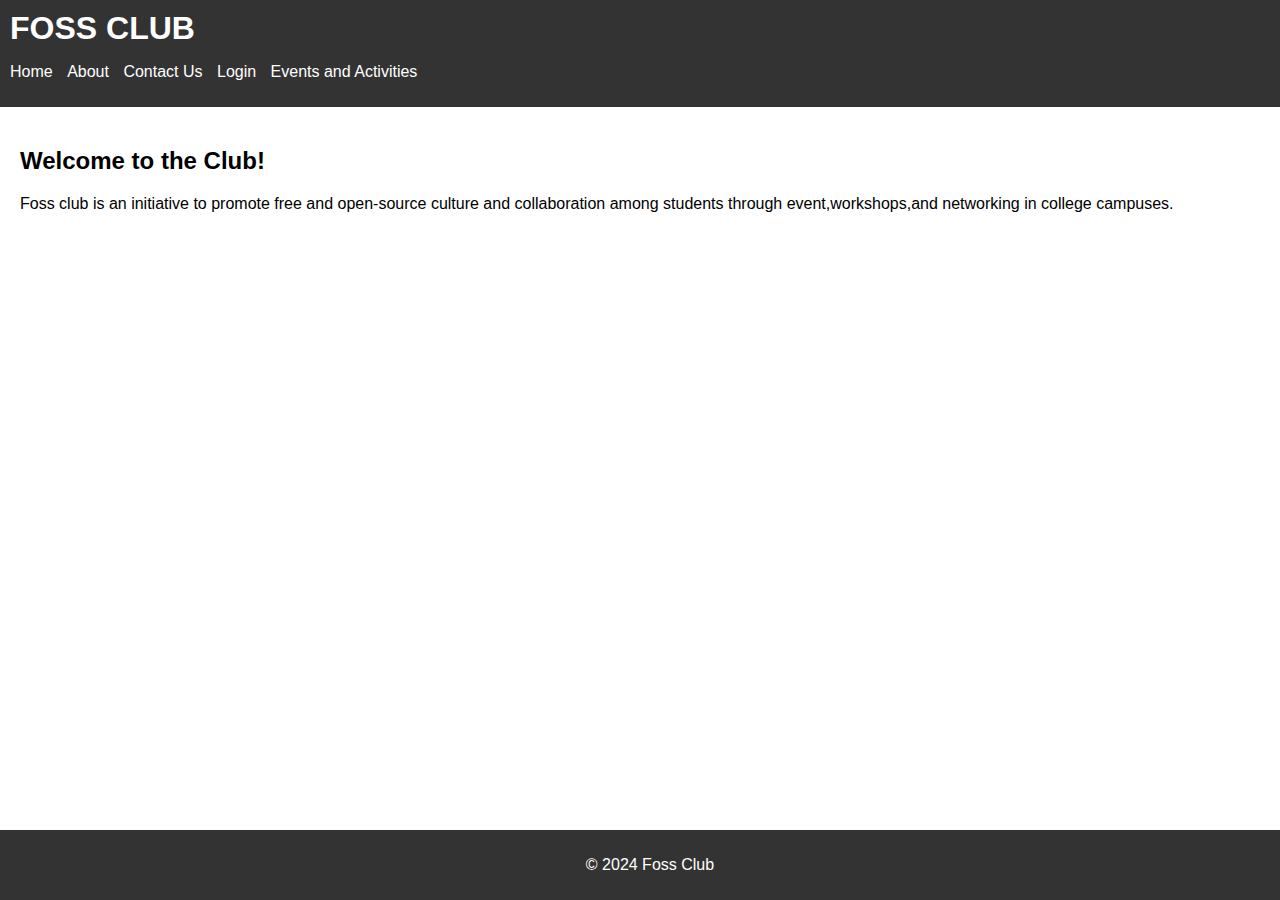
<file: index.html>
<!DOCTYPE html>
<html lang="en">
<head>
    <meta charset="UTF-8">
    <meta name="viewport" content="width=device-width, initial-scale=1.0">
    <link rel="stylesheet" href="styles.css">
    <title>FossClub_lbsitw</title>
</head>
<body>
    <header>
        <h1>FOSS CLUB</h1>
        <nav>
            <ul>
                <li><a href="index.html">Home</a></li>
                <li><a href="about.html">About</a></li>
                <li><a href="contact.html">Contact Us</a></li>
                <li><a href="login.html">Login</a></li>
                <li><a href="events.html">Events and Activities</a></li>
            </ul>
        </nav>
    </header>
    <main>
        <h2>Welcome to the  Club!</h2>
        <p>Foss club is an initiative to promote free and open-source culture and collaboration among students through event,workshops,and networking in college campuses.</p>
    </main>

    <footer>
        <p>&copy; 2024 Foss Club</p>
    </footer>
</body>
</html>
</file>
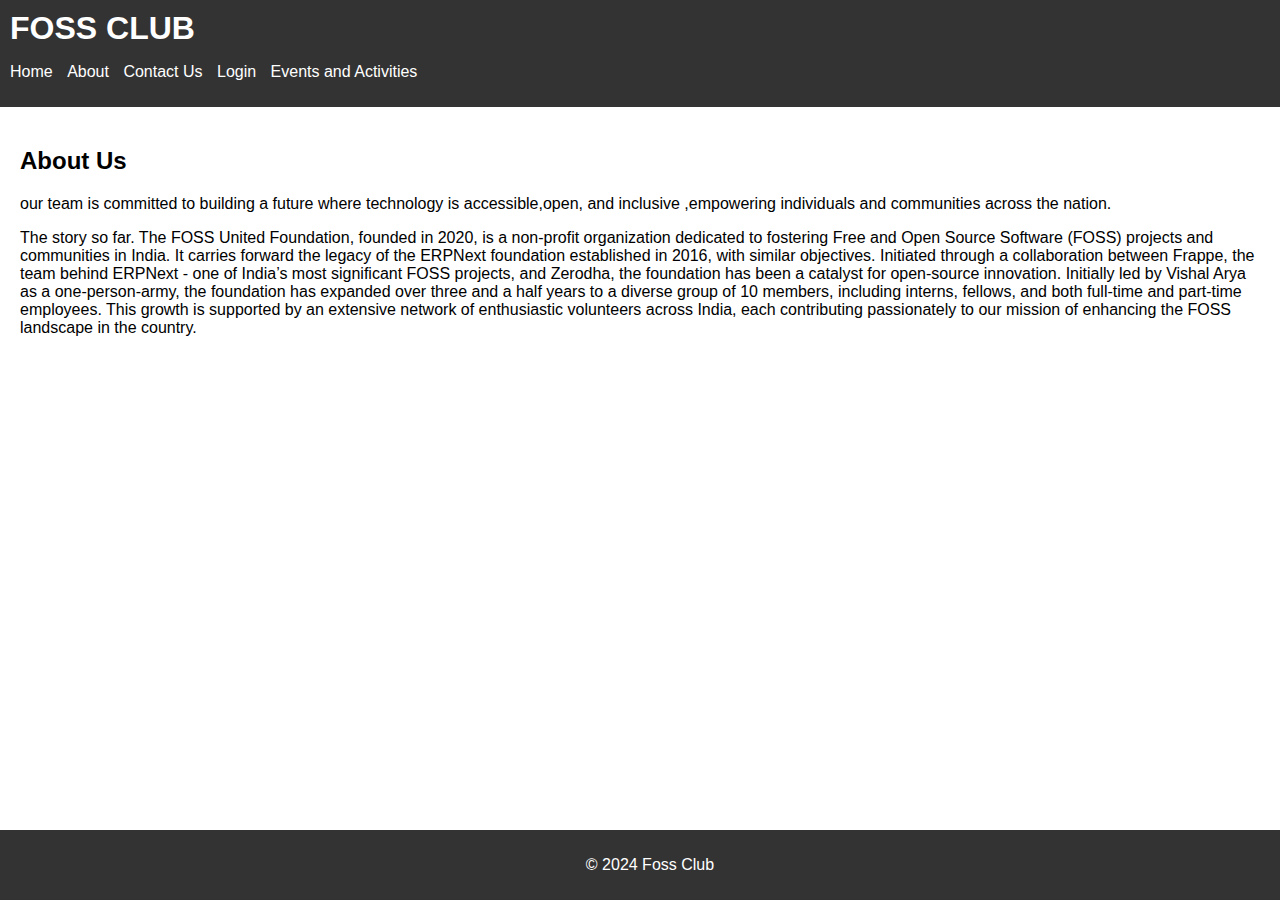
<file: about.html>
<!DOCTYPE html>
<html lang="en">
<head>
    <meta charset="UTF-8">
    <meta name="viewport" content="width=device-width, initial-scale=1.0">
    <link rel="stylesheet" href="styles.css">
    <title>FossClub_lbsitw</title>

</head>
<body>
    <header>
        <h1>FOSS CLUB</h1>
        <nav>
            <ul>
                <li><a href="index.html">Home</a></li>
                <li><a href="about.html">About</a></li>
                <li><a href="contact.html">Contact Us</a></li>
                <li><a href="login.html">Login</a></li>
                <li><a href="events.html">Events and Activities</a></li>
            </ul>
        </nav>
    </header>
    <main>
        <h2>About Us</h2>
        <p>our team is committed to building a future where technology is accessible,open, and inclusive ,empowering individuals and communities across the nation.</p>
        <p>The story so far.
            The FOSS United Foundation, founded in 2020, is a non-profit organization dedicated to fostering Free and Open Source Software (FOSS) projects and communities in India. It carries forward the legacy of the ERPNext foundation established in 2016, with similar objectives. Initiated through a collaboration between Frappe, the team behind ERPNext - one of India’s most significant FOSS projects, and Zerodha, the foundation has been a catalyst for open-source innovation.
            
            Initially led by Vishal Arya as a one-person-army, the foundation has expanded over three and a half years to a diverse group of 10 members, including interns, fellows, and both full-time and part-time employees. This growth is supported by an extensive network of enthusiastic volunteers across India, each contributing passionately to our mission of enhancing the FOSS landscape in the country.</p>
    </main>

    <footer>
        <p>&copy; 2024 Foss Club</p>
    </footer>
</body>
</html>
</file>
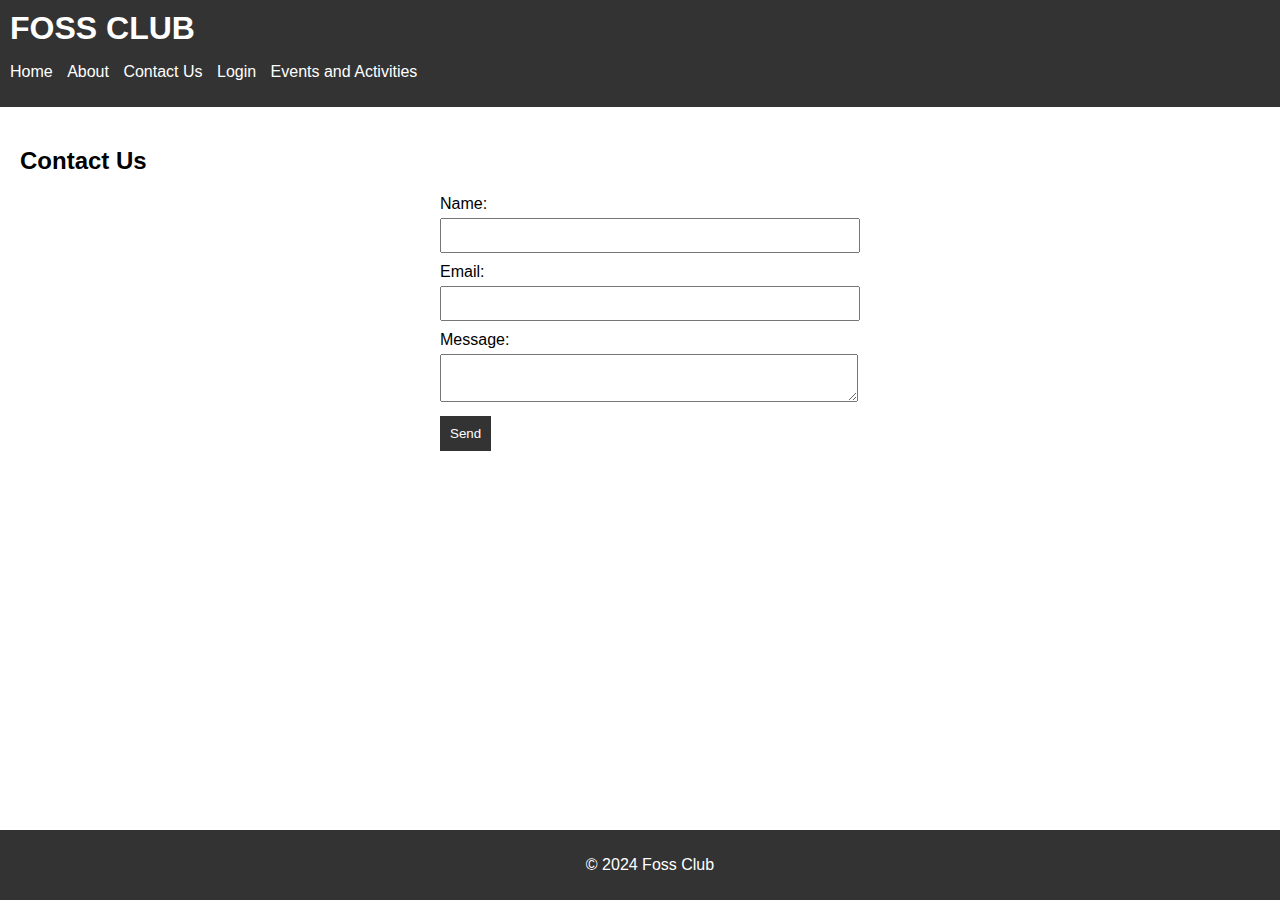
<file: contact.html>
<!DOCTYPE html>
<html lang="en">
<head>
    <meta charset="UTF-8">
    <meta name="viewport" content="width=device-width, initial-scale=1.0">
    <link rel="stylesheet" href="styles.css">
    <title>FossClub_lbsitw</title>
</head>
<body>
    <header>
        <h1>FOSS CLUB</h1>
        <nav>
            <ul>
                <li><a href="index.html">Home</a></li>
                <li><a href="about.html">About</a></li>
                <li><a href="contact.html">Contact Us</a></li>
                <li><a href="login.html">Login</a></li>
                <li><a href="events.html">Events and Activities</a></li>
            </ul>
        </nav>
    </header>
    <main>
        <h2>Contact Us</h2>
        <form action="submit_form.php" method="post">
            <label for="name">Name:</label>
            <input type="text" id="name" name="name" required>

            <label for="email">Email:</label>
            <input type="email" id="email" name="email" required>

            <label for="message">Message:</label>
            <textarea id="message" name="message" required></textarea>

            <button type="submit">Send</button>
        </form>
    </main>

    <footer>
        <p>&copy; 2024 Foss Club</p>
    </footer>
</body>
</html>
</file>
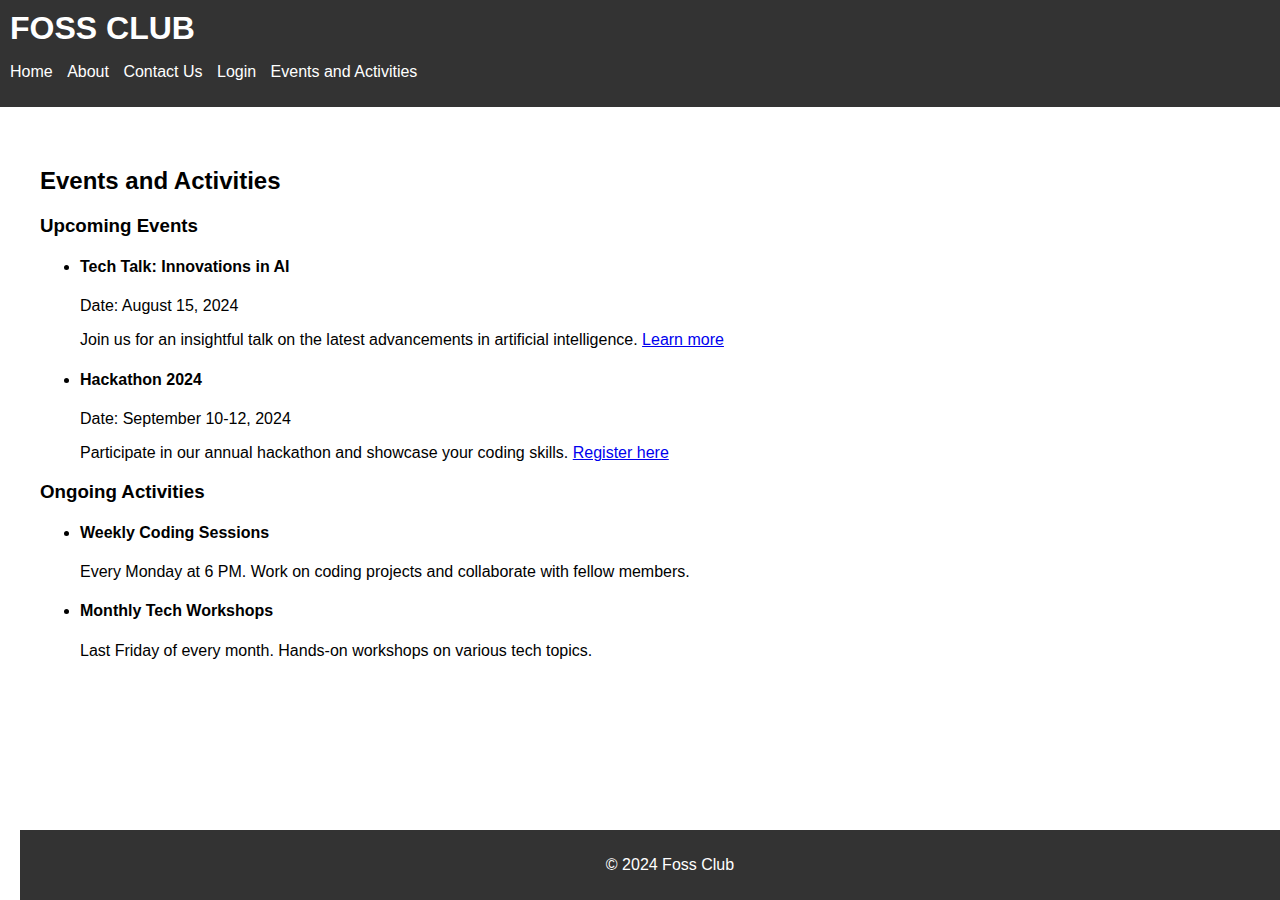
<file: events.html>
<!DOCTYPE html>
<html lang="en">
<head>
    <meta charset="UTF-8">
    <meta name="viewport" content="width=device-width, initial-scale=1.0">
    <link rel="stylesheet" href="styles.css">
    <title>FossClub_lbsitw</title>
</head>
<body>
    <header>
        <h1>FOSS CLUB</h1>
        <nav>
            <ul>
                <li><a href="index.html">Home</a></li>
                <li><a href="about.html">About</a></li>
                <li><a href="contact.html">Contact Us</a></li>
                <li><a href="login.html">Login</a></li>
                <li><a href="events.html">Events and Activities</a></li>
            </ul>
        </nav>
    </header>
    <main>
        
    <main>
        <h2>Events and Activities</h2>
        <section>
            <h3>Upcoming Events</h3>
            <ul>
                <li>
                    <h4>Tech Talk: Innovations in AI</h4>
                    <p>Date: August 15, 2024</p>
                    <p>Join us for an insightful talk on the latest advancements in artificial intelligence. <a href="#">Learn more</a></p>
                </li>
                <li>
                    <h4>Hackathon 2024</h4>
                    <p>Date: September 10-12, 2024</p>
                    <p>Participate in our annual hackathon and showcase your coding skills. <a href="#">Register here</a></p>
                </li>
            </ul>
        </section>

        <section>
            <h3>Ongoing Activities</h3>
            <ul>
                <li>
                    <h4>Weekly Coding Sessions</h4>
                    <p>Every Monday at 6 PM. Work on coding projects and collaborate with fellow members.</p>
                </li>
                <li>
                    <h4>Monthly Tech Workshops</h4>
                    <p>Last Friday of every month. Hands-on workshops on various tech topics.</p>
                </li>
            </ul>
        </section>
    </main>

    <footer>
        <p>&copy; 2024 Foss Club</p>
    </footer>
</body>
</html>
</file>
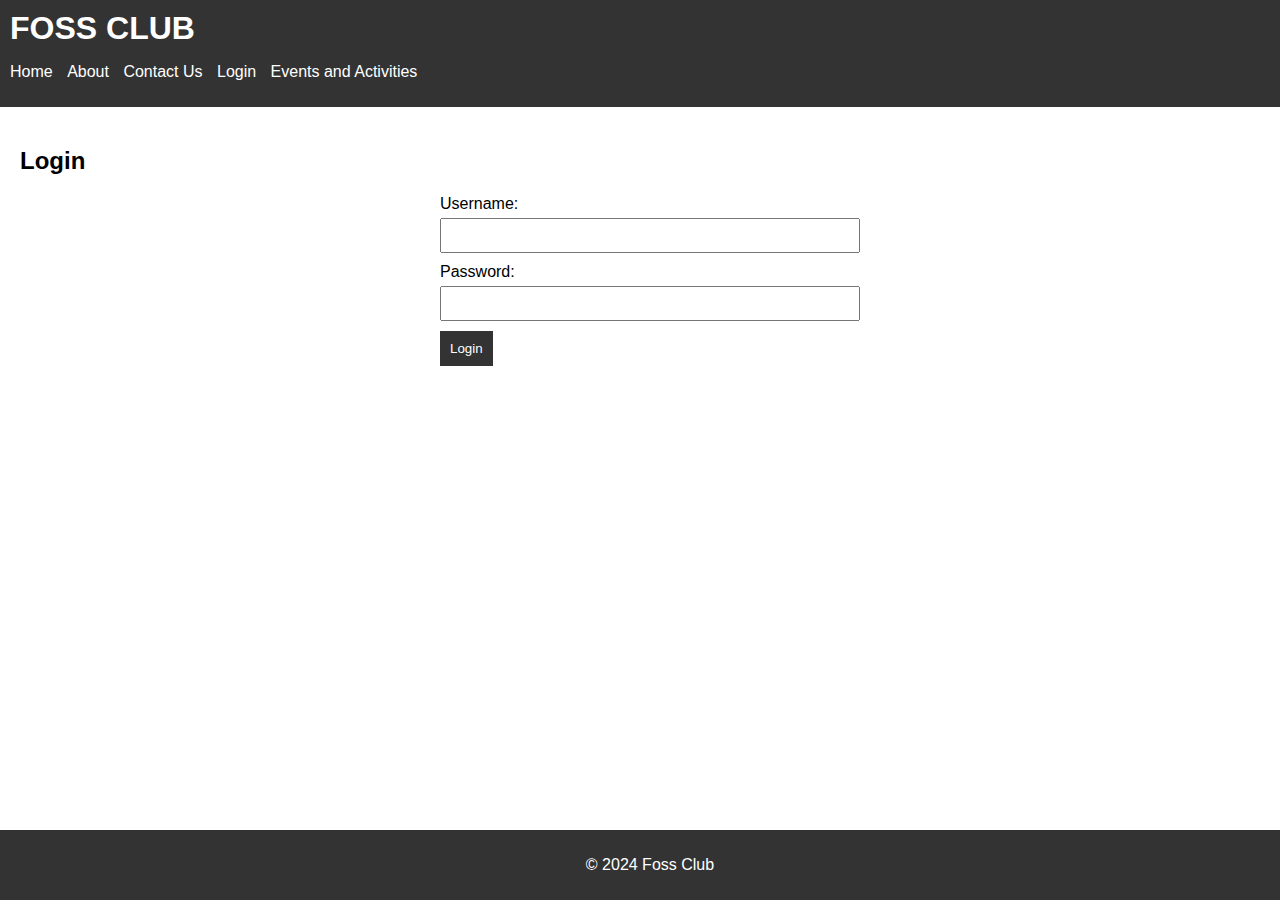
<file: login.html>
<!DOCTYPE html>
<html lang="en">
<head>
    <meta charset="UTF-8">
    <meta name="viewport" content="width=device-width, initial-scale=1.0">
    <link rel="stylesheet" href="styles.css">
    <title>FossClub_lbsitw</title>
</head>
<body>
    <header>
        <h1>FOSS CLUB</h1>
        <nav>
            <ul>
                <li><a href="index.html">Home</a></li>
                <li><a href="about.html">About</a></li>
                <li><a href="contact.html">Contact Us</a></li>
                <li><a href="login.html">Login</a></li>
                <li><a href="events.html">Events and Activities</a></li>
            </ul>
        </nav>
    </header>
    <main>
        <h2>Login</h2>
        <form action="login_process.php" method="post">
            <label for="username">Username:</label>
            <input type="text" id="username" name="username" required>

            <label for="password">Password:</label>
            <input type="password" id="password" name="password" required>

            <button type="submit">Login</button>
        </form>
    </main>

    <footer>
        <p>&copy; 2024 Foss Club</p>
    </footer>
</body>
</html>
</file>
<file: styles.css>
body {
    font-family: Arial, sans-serif;
    margin: 0;
    padding: 0;
}

header {
    background-color: #333;
    color: white;
    padding: 10px;
}

header h1 {
    margin: 0;
    padding: 0;
}

nav ul {
    list-style-type: none;
    padding: 0;
}

nav ul li {
    display: inline;
    margin-right: 10px;
}

nav ul li a {
    color: white;
    text-decoration: none;
}

main {
    padding: 20px;
}

form {
    max-width: 400px;
    margin: auto;
}

form label {
    display: block;
    margin-top: 10px;
}

form input, form textarea {
    width: 100%;
    padding: 8px;
    margin-top: 5px;
}

form button {
    margin-top: 10px;
    padding: 10px;
    background-color: #333;
    color: white;
    border: none;
}

footer {
    background-color: #333;
    color: white;
    text-align: center;
    padding: 10px;
    position: fixed;
    width: 100%;
    bottom: 0;
}
</file>
